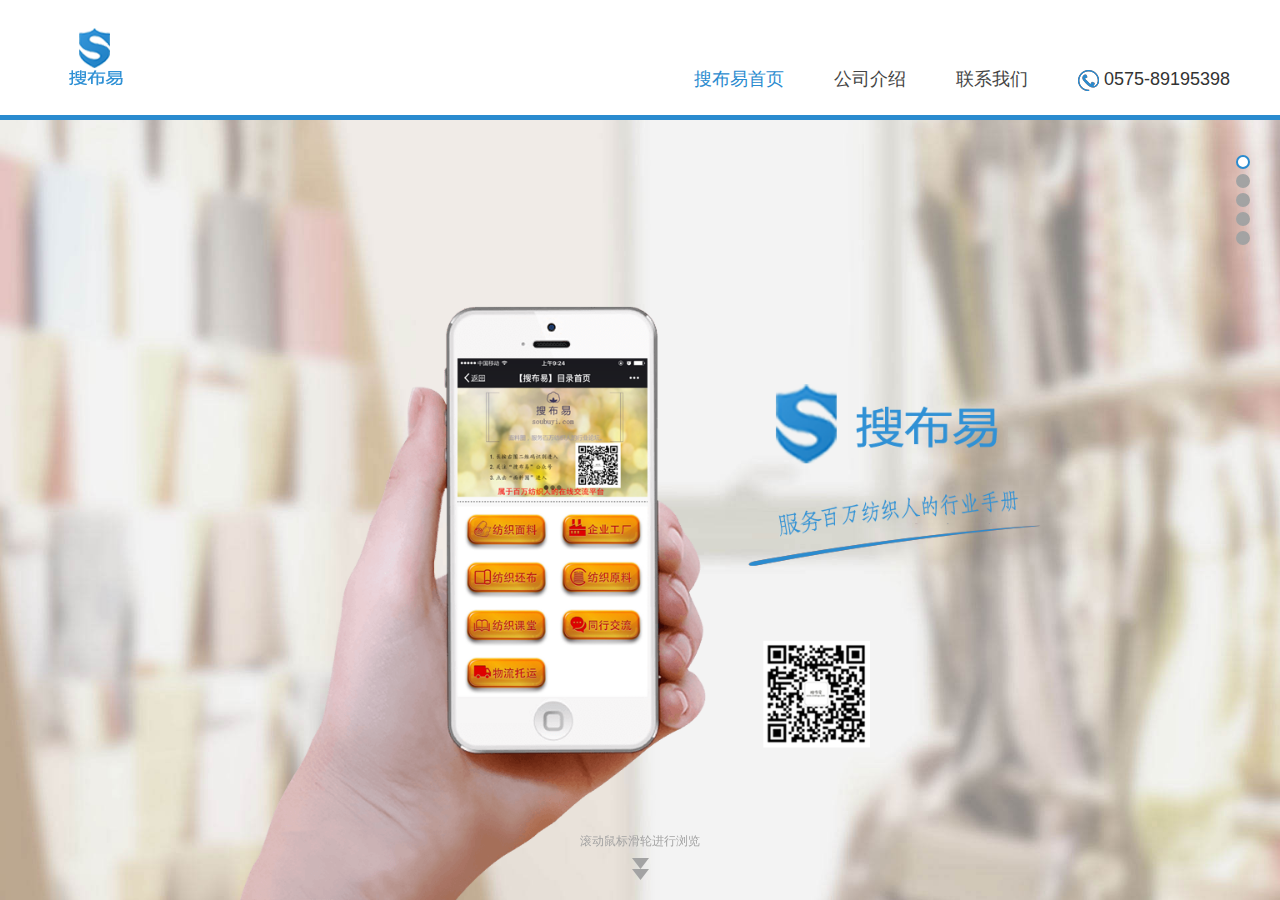
<file: index.html>
<!DOCTYPE html>
<html>
<head>
    <meta charset="UTF-8">
    <meta name="keywords" content="搜布易，搜布易官网，微德福，微德福搜布易，纺织，纺织app，轻纺，轻纺城">
    <meta name="description" content="搜布易,服务百万纺织人的行业手册">
    <title>搜布易-服务百万纺织人的行业手册</title>
    <link rel="icon" href="images/icon.png" type="image/x-icon">
    <link href="css/swiper.min.css" rel="stylesheet">
    <link rel="stylesheet" href="css/style.css">
    <style>
        html,body{
            height: 100%;
        }
        footer{
            width: 100%;
            position: absolute;
            bottom: 0;
        }
    </style>
</head>
<body>
    <div class="swiper-container">
        <div class="swiper-wrapper">
            <div class="swiper-slide slide1">
                <header>
                    <nav class="clearfix">
                        <img src="images/logo.png" alt="" class="logo1">
                        <ul class="nav clearfix">
                            <li><a class="active" href="index.html">搜布易首页</a></li>
                            <li><a href="company.html">公司介绍</a></li>
                            <li><a href="contact.html">联系我们</a></li>
                            <li><i></i><a href="javascript:;">0575-89195398</a></li>
                        </ul>
                    </nav>
                </header>
                <section class="download">
                    <img class="download_left" src="images/phone1.png" alt="">
                    <div class="download_right">
                        <img class="logo" src="images/logo2.png" alt="">
                        <div class="qrcode">
                            <img src="images/QRcode_df.png" alt="">
                        </div>
                    </div>
                </section>
                <div class="pagination">
                    <span>滚动鼠标滑轮进行浏览</span>
                    <div class="down">
                        <i></i>
                        <i></i>
                    </div>
                </div>
            </div>
            <div class="swiper-slide slide2">
            	<section class="pContent">
                	<div class="phone">
                        <img src="images/phone2.png" alt="">
                        <img class="animated" src="images/left.png" alt="">
                        <img class="animated" src="images/right.png" alt="">
                	</div>
                    <p class="pageTheme">【搜布易】首页目录</p>
                    <p class="pageText"> 全国纺织行业全产业链展示，纺织行业服务公司展示</p>
                </section>
                <div class="pagination">
                    <div class="up">
                        <i></i>
                        <i></i>
                    </div>
                    <span>滚动鼠标滑轮进行浏览</span>
                    <div class="down">
                        <i></i>
                        <i></i>
                    </div>
                </div>
                <div class="qrcode2">
                    <img src="images/QRcode_df.png" alt="">
                    <p>扫码关注公众号</p>
                </div>
            </div>
            <div class="swiper-slide slide3">
                <section class="pContent">
                    <div class="phone">
                        <img src="images/phone3.png" alt="">
                        <span class="animated">在专业市场如“蕾丝”的搜索框中输入企业关键词</span>
                        <span class="animated">找到你想要了解的企业</span>
                    </div>
                    <p class="pageTheme">搜索框功能介绍</p>
                    <p class="pageText">在任意页面中的搜索框中，输入企业关键词找到你想了解的企业</p>
                </section>
                <div class="pagination">
                    <div class="up">
                        <i></i>
                        <i></i>
                    </div>
                    <span>滚动鼠标滑轮进行浏览</span>
                    <div class="down">
                        <i></i>
                        <i></i>
                    </div>
                </div>
                <div class="qrcode2">
                    <img src="images/index.png" alt="">
                    <p>扫码进入首页</p>
                </div>
            </div>
            <div class="swiper-slide slide4">
                <section class="pContent">
                    <div class="phone">
                        <img src="images/phone4.png" alt="">
                        <img class="animated" src="images/frame.png" alt="">
                        <img class="animated" src="images/bt.png" alt="">
                        <img class="animated" src="images/content.png" alt="">
                    </div>
                    <p class="pageTheme">免费入驻功能介绍</p>
                    <p class="pageText">点击自己的行业，免费加入我们，获得诸多权益</p>
                </section>
                <div class="pagination">
                    <div class="up">
                        <i></i>
                        <i></i>
                    </div>
                    <span>滚动鼠标滑轮进行浏览</span>
                     <div class="down">
                        <i></i>
                        <i></i>
                    </div>
                </div>
                <div class="qrcode2">
                    <img src="images/settled.png" alt="">
                    <p>扫码免费入驻</p>
                </div>
        	</div>
        	<div class="swiper-slide slide5">
                <section class="pContent">
                    <div class="phone">
                        <img src="images/phone5.png" alt="">
                        <img class="animated" src="images/box.png" alt="">
                    </div>
                    <p class="pageTheme">【搜布易】面料圈介绍</p>
                    <p class="pageText">随时随地在线上和全国纺织人在线交流</p>
                </section>
                <div class="pagination" style="bottom: 50px;">
                    <div class="up">
                        <i></i>
                        <i></i>
                    </div>
                    <span>滚动鼠标滑轮进行浏览</span>
                </div>
                <div class="qrcode2">
                    <img src="images/forum.png" alt="">
                    <p>扫码在线交流</p>
                </div>
                <footer>
                    &copy;&nbsp;微德福网络科技有限公司&nbsp;&nbsp;&nbsp;2014-2017&nbsp;&nbsp;&nbsp;&nbsp;浙ICP备14037142号-2
                </footer>
            </div>
        </div>
    	<div class="swiper-pagination"></div>
    </div>
    <script src="js/jquery.min.js"></script>
    <script src="js/swiper.jquery.min.js"></script>
    <script src="js/main.js"></script>
</body>
</html>
</file>
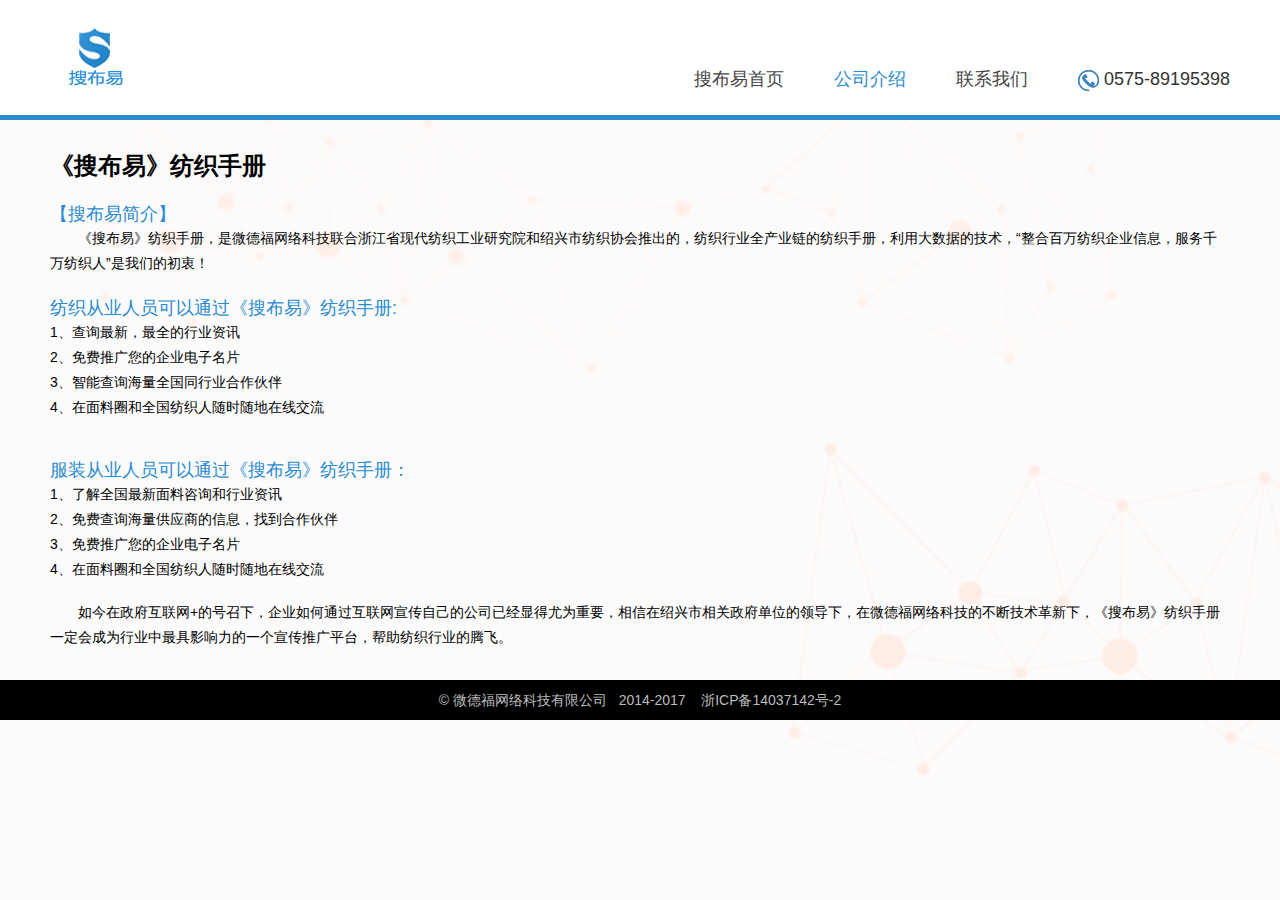
<file: company.html>
<!DOCTYPE html>
<html>
<head>
    <meta charset="UTF-8">
    <meta name="keywords" content="搜布易，搜布易官网，微德福，微德福搜布易，纺织，纺织app，轻纺，轻纺城">
    <meta name="description" content="搜布易,服务百万纺织人的行业手册">
    <title>搜布易-服务百万纺织人的行业手册</title>
    <link rel="icon" href="images/icon.png" type="image/x-icon">
    <link rel="stylesheet" href="css/style.css">
</head>
<body class="introBg">
    <header>
        <nav class="clearfix">
            <img src="images/logo.png" alt="" class="logo1">
            <ul class="nav clearfix">
                <li><a href="index.html">搜布易首页</a></li>
                <li><a class="active" href="company.html">公司介绍</a></li>
                <li><a href="contact.html">联系我们</a></li>
                <li><i></i><a href="javascript:;">0575-89195398</a></li>
            </ul>
        </nav>
    </header>
    <div class="introduce">
        <h1>《搜布易》纺织手册</h1>
        <h4>【搜布易简介】</h4>
        <p class="text-indent2">《搜布易》纺织手册，是微德福网络科技联合浙江省现代纺织工业研究院和绍兴市纺织协会推出的，纺织行业全产业链的纺织手册，利用大数据的技术，“整合百万纺织企业信息，服务千万纺织人”是我们的初衷！</p>
        <h4> 纺织从业人员可以通过《搜布易》纺织手册:</h4>
        <p>1、查询最新，最全的行业资讯</p>
        <p>2、免费推广您的企业电子名片</p>
        <p>3、智能查询海量全国同行业合作伙伴</p>
        <p>4、在面料圈和全国纺织人随时随地在线交流</p><br>
        <h4>服装从业人员可以通过《搜布易》纺织手册：</h4>
        <p>1、了解全国最新面料咨询和行业资讯</p>
        <p>2、免费查询海量供应商的信息，找到合作伙伴</p>
        <p>3、免费推广您的企业电子名片</p>
        <p>4、在面料圈和全国纺织人随时随地在线交流</p><br />
        <p class="text-indent2">如今在政府互联网+的号召下，企业如何通过互联网宣传自己的公司已经显得尤为重要，相信在绍兴市相关政府单位的领导下，在微德福网络科技的不断技术革新下，《搜布易》纺织手册一定会成为行业中最具影响力的一个宣传推广平台，帮助纺织行业的腾飞。</p>
    </div>
    <footer>
        &copy;&nbsp;微德福网络科技有限公司&nbsp;&nbsp;&nbsp;2014-2017&nbsp;&nbsp;&nbsp;&nbsp;浙ICP备14037142号-2
    </footer>
</body>
</html>
</file>
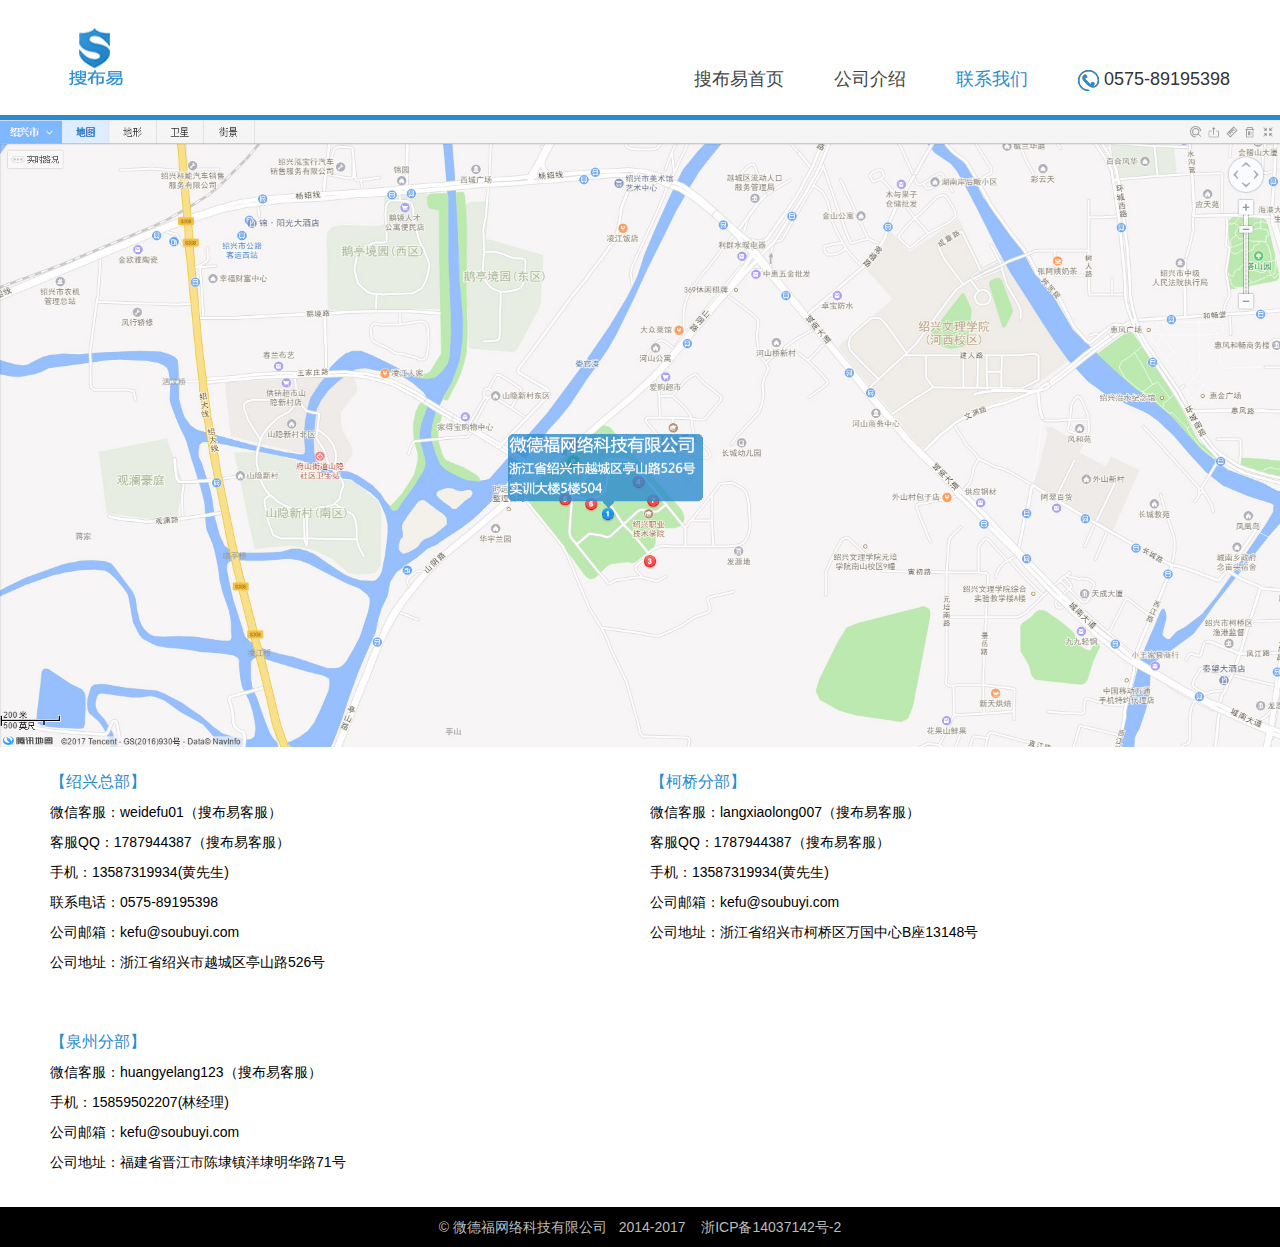
<file: contact.html>
<!DOCTYPE html>
<html lang="en">
<head>
    <meta charset="UTF-8">
    <meta name="keywords" content="搜布易，搜布易官网，微德福，微德福搜布易，纺织，纺织app，轻纺，轻纺城">
    <meta name="description" content="搜布易,服务百万纺织人的行业手册">
    <title>搜布易-服务百万纺织人的行业手册</title>
    <link rel="icon" href="images/icon.png" type="image/x-icon">
    <link rel="stylesheet" href="css/style.css">
</head>
<body>
    <header>
        <nav class="clearfix">
            <img src="images/logo.png" alt="" class="logo1">
            <ul class="nav clearfix">
                <li><a href="index.html">搜布易首页</a></li>
                <li><a href="company.html">公司介绍</a></li>
                <li><a class="active" href="contact.html">联系我们</a></li>
                <li><i></i><a href="javascript:;">0575-89195398</a></li>
            </ul>
        </nav>
    </header>
    <div class="map clearfix">
        <img src="images/map.jpg" alt="">
        <div class="site">
            <img src="images/round.png" alt="">
            <img src="images/round.png" alt="">
            <img src="images/round.png" alt="">
        </div>
        <div class="badge">
            <img src="images/badge.png" alt="">
        </div>
    </div>
    <div class="content">
        <div class="col">
            <h4>【绍兴总部】</h4>
            <p><label>微信客服：</label><span>weidefu01（搜布易客服）</span></p>
            <p><label>客服QQ：</label><span>1787944387（搜布易客服）</span></p>
            <p><label>手机：</label><span>13587319934(黄先生)</span></p>
            <p><label>联系电话：</label><span>0575-89195398</span></p>
            <p><label>公司邮箱：</label><span>kefu@soubuyi.com</span></p>
            <p><label>公司地址：</label><span>浙江省绍兴市越城区亭山路526号</span></p>
        </div>
        <div class="col">
        	<h4>【柯桥分部】</h4>
            <p><label>微信客服：</label><span>langxiaolong007（搜布易客服）</span></p>
            <p><label>客服QQ：</label><span>1787944387（搜布易客服）</span></p>
            <p><label>手机：</label><span>13587319934(黄先生)</span></p>
            <p><label>公司邮箱：</label><span>kefu@soubuyi.com</span></p>
            <p><label>公司地址：</label><span>浙江省绍兴市柯桥区万国中心B座13148号</span></p>
        </div>
         <div class="col">
        	<h4>【泉州分部】</h4>
            <p><label>微信客服：</label><span>huangyelang123（搜布易客服）</span></p>
            <p><label>手机：</label><span>15859502207(林经理)</span></p>
            <p><label>公司邮箱：</label><span>kefu@soubuyi.com</span></p>
            <p><label>公司地址：</label><span>福建省晋江市陈埭镇洋埭明华路71号</span></p>
        </div>
    </div>
    <footer>
        &copy;&nbsp;微德福网络科技有限公司&nbsp;&nbsp;&nbsp;2014-2017&nbsp;&nbsp;&nbsp;&nbsp;浙ICP备14037142号-2
    </footer>
</body>
</html>
</file>
<file: css/style.css>
html,body,div,dl,dt,dd,ul,ol,li,h1,h2,h3,h4,h5,h6,input,textarea,p,th,td,label{margin: 0px;padding: 0px;font-family: -apple-system,Avenir Next,Avenir,Lucida Grande,Calibri,Trebuchet MS,Helvetica,Arial,PingFang SC,Hiragino Sans GB,WenQuanYi Micro Hei,STHeiti,Microsoft Jhenghei,Nanum Gothic,sans-serif;}
ol,ul{list-style: none;}
fieldset,img {border:0;}
h1,h2,h3,h4,h5,h6,label{font-size:100%;font-weight:normal;}
a,a:link,a:visited,a:active,a:hover{
    text-decoration: none;
    -webkit-tap-highlight-color: transparent;
    -webkit-touch-callout: none;
    -webkit-user-select: none;
    -moz-tap-highlight-color: transparent;
    -moz-touch-callout: none;
    -moz-user-select: none;
}
button{border: 0;cursor: pointer;}
input,button,textarea{outline:none;font-family:sans-serif;border-radius: 0;font-family: -apple-system,Avenir Next,Avenir,Lucida Grande,Calibri,Trebuchet MS,Helvetica,Arial,PingFang SC,Hiragino Sans GB,WenQuanYi Micro Hei,STHeiti,Microsoft Jhenghei,Nanum Gothic,sans-serif;-webkit-tap-highlight-color: transparent;}
textarea{-webkit-appearance: none;-moz-appearance: none;appearance: none;}
::before,::after{display: inline-block;*display: inline;}

*{
    -webkit-box-sizing: border-box;
    -moz-box-sizing: border-box;
    -o-box-sizing: border-box;
    box-sizing: border-box;
}
input[type="radio"]:focus{
    outline: none;
}
html,body{
    min-width: 980px;
}
.clearfix:after{
    content: '';
    display: table;
    clear: both;
}
.text-indent2{
    text-indent: 2em;
}
.fll{
    float: left;
}
.flr{
    float: right;
}
.swiper-container-vertical>.swiper-pagination-bullets{
    top: 200px;
    right: 30px;
}
.swiper-pagination-bullet{
    width: 14px;
    height: 14px;
    border: 2px solid;
    border-color: #a3a3a3;
    background: #a3a3a3;
    opacity: 1;
}
.swiper-pagination-bullet-active{
    border-color: #2a8bcf;
    background: #fff;
}
header{
    background: #fff;
    border-bottom: 5px solid #2a8bcf;
    padding: 28px 0;
    height: 120px;
}
nav{
    width: 100%;
    max-width: 1200px;
    margin: 0 auto;
    position: relative;
    padding: 0 10px;
}

nav .logo{
    float: left;
}
.nav{
    position: absolute;
    right: 10px;
    bottom: 0;
}
.nav li{
    float: left;
    font-size: 18px;
    margin-right: 50px;
    line-height: 25px;
}
.nav li:last-child{
    margin-right: 0;
}
.nav li a{
    color: #444;
}
.nav li a.active{
    color: #2a8bcf;
}
.nav li:last-child i{
    display: inline-block;
    width: 21px;
    height: 21px;
    margin-right: 5px;
    vertical-align: middle;
    background: url("../images/icon_tel.png");
}
.nav li:last-child a{
    color: #333;
}
.swiper-container {
    width: 100%;
    height: 100%;
}
.swiper-slide{
    overflow: hidden;
    background-attachment: fixed;
}
.slide1{
    background: url("../images/bg1.jpg") no-repeat center top;
    background-size: cover;
    position: relative;
}
.download{
    -webkit-transform-origin:50% 100%;
    -moz-transform-origin:50% 100%;
    -o-transform-origin:50% 100%;
    transform-origin:50% 100%;
    position: absolute;
    bottom: 0;
    left: 0;
    right: 0;
    width: 960px;
    margin: 0 auto;
    overflow: hidden;
}
.download_left{
    float: left;
}
.download_right{
    float: right;
}
.download_right .logo{
    display: block;
    margin-top: 80px;
}
.download_btn{
    float: left;
    margin-top: 90px;
}
.qrcode{
    float: left;
    margin: 90px 0 0 20px;
    padding: 4px;
    background: #fff;
}
.qrcode img{
    float: left;
}
.slide2{
    background: url("../images/bg2.jpg") no-repeat center;
    background-size: cover;
}
.slide3{
    background: url("../images/bg3.jpg") no-repeat center;
    background-size: cover;
}
.slide4{
    background: url("../images/bg4.jpg") no-repeat center;
    background-size: cover;
}
.slide5{
    background: url("../images/bg3.jpg") no-repeat center;
    background-size: cover;
}
.pContent{
    -webkit-transform-origin:50% 100%;
    -moz-transform-origin:50% 100%;
    -o-transform-origin:50% 100%;
    transform-origin:50% 100%;
    position: absolute;
    bottom: 140px;
    left: 0;
    right: 0;
    width: 960px;
    margin: 0 auto;
    text-align: center;
}
.slide2 .phone,.slide3 .phone,.slide4 .phone,.slide5 .phone{
    position: relative;
}
.slide2 .phone img:not(:first-child){
    position: absolute;
    -webkit-opacity: 0;
    -moz-opacity: 0;
    -o-opacity: 0;
    opacity: 0;
    -webkit-transform: scale(0);
    -moz-transform: scale(0);
    -o-transform: scale(0);
    transform: scale(0);
    -webkit-animation-fill-mode: forwards;
    -moz-animation-fill-mode: forwards;
    -o-animation-fill-mode: forwards;
    animation-fill-mode: forwards;
}
.slide2 .phone img:nth-child(2){
    left:-30.2%;
    top: 23.9%;
}
.slide2 .phone img:nth-child(3){
    left: 92.2%;
    top: 58.9%;
}
.slide3 .phone span{
    position: absolute;
    color: #2a8bcf;
    font-weight: bold;
    -webkit-opacity: 0;
    -moz-opacity: 0;
    -o-opacity: 0;
    opacity: 0;
    -webkit-transform: scale(0);
    -moz-transform: scale(0);
    -o-transform: scale(0);
    transform: scale(0);
    -webkit-animation-fill-mode: forwards;
    -moz-animation-fill-mode: forwards;
    -o-animation-fill-mode: forwards;
    animation-fill-mode: forwards;
}
.slide3 .phone span:nth-child(2){
    font-size: 30px;
    left: 23.3%;
    top: 1.7%;
}
.slide3 .phone span:nth-child(3){
    font-size: 26px;
    left: 110.8%;
    top: 48.9%;
}
.slide4 .phone img:not(:first-child){
    position: absolute;
    -webkit-opacity: 0;
    -moz-opacity: 0;
    -o-opacity: 0;
    opacity: 0;
    -webkit-transform: scale(0);
    -moz-transform: scale(0);
    -o-transform: scale(0);
    transform: scale(0);
    -webkit-animation-fill-mode: forwards;
    -moz-animation-fill-mode: forwards;
    -o-animation-fill-mode: forwards;
    animation-fill-mode: forwards;
}
.slide4 .phone img:nth-child(2){
    left: 692px;
    top: 124px;
}
.slide4 .phone img:nth-child(3){
    left: 685px;
    top: 40px;
}
.slide4 .phone img:nth-child(4){
    left: 692px;
    top: 147px;
}
.slide5 .phone img:not(:first-child){
    position: absolute;
    -webkit-opacity: 0;
    -moz-opacity: 0;
    -o-opacity: 0;
    opacity: 0;
    -webkit-transform: scale(0);
    -moz-transform: scale(0);
    -o-transform: scale(0);
    transform: scale(0);
    -webkit-animation-fill-mode: forwards;
    -moz-animation-fill-mode: forwards;
    -o-animation-fill-mode: forwards;
    animation-fill-mode: forwards;
}
.slide5 .phone img:nth-child(2){
    left: -48px;
    top: 88px;
}
.pageTheme{
    color: #2a8bcf;
    font-size: 42px;
    line-height: 80px;
    font-weight: bold;
}
.pageText{
    color: #444;
    font-size: 20px;
}
.qrcode2{
    position: absolute;
    right: 30px;
    bottom: 50px;
}
.qrcode2 p{
    color: #828282;
}
.pagination{
    text-align: center;
    position: absolute;
    width: 120px;
    bottom: 20px;
    left: 0;
    right: 0;
    margin: 0 auto;
    font-size: 12px;
    color: #a3a3a3;
}
.pagination .down{
    width: 17px;
    height: 22px;
    margin: 8px auto 0;
    overflow: hidden;
}
.pagination .down i{
    float: left;
    width: 17px;
    height: 11px;
    background: url("../images/down.png") no-repeat;
}
.pagination .down i:first-child{
    -webkit-animation: scale1 1s linear infinite;
    -moz-animation: scale1 1s linear infinite;
    -o-animation: scale1 1s linear infinite;
    animation: scale1 1s linear infinite;
}
.pagination .down i:last-child{
    -webkit-animation: scale2 1s linear infinite;
    -moz-animation-animation: scale2 1s linear infinite;
    -o-animation: scale2 1s linear infinite;
    animation: scale2 1s linear infinite;
}
.pagination .up{
    width: 17px;
    height: 22px;
    margin: 0 auto 8px;
    overflow: hidden;
}
.pagination .up i{
    float: left;
    width: 17px;
    height: 11px;
    background: url("../images/up.png") no-repeat;
}
.pagination .up i:first-child{
    -webkit-animation: scale2 1s linear infinite;
    -moz-animation-animation: scale2 1s linear infinite;
    -o-animation: scale2 1s linear infinite;
    animation: scale2 1s linear infinite;
}
.pagination .up i:last-child{
    -webkit-animation: scale1 1s linear infinite;
    -moz-animation: scale1 1s linear infinite;
    -o-animation:scale1 1s linear infinite;
    animation: scale1 1s linear infinite;
}
@-webkit-keyframes scale1 {
    0%,100%{-webkit-transform: scale(0.5)}
    50%{-webkit-transform: scale(1)}
}
@-moz-keyframes scale1 {
    0%,100%{-moz-transform: scale(0.5)}
    50%{-moz-transform: scale(1)}
}
@-o-keyframes scale1 {
    0%,100%{-o-transform: scale(0.5)}
    50%{-o-transform: scale(1)}
}
@keyframes scale1 {
    0%,100%{transform: scale(0.5)}
    50%{transform: scale(1)}
}
@-webkit-keyframes scale2 {
    0%,100%{-webkit-transform: scale(1)}
    50%{-webkit-transform: scale(0.5)}
}
@-moz-keyframes scale2 {
    0%,100%{-moz-transform: scale(1)}
    50%{-moz-transform: scale(0.5)}
}
@-o-keyframes scale2 {
    0%,100%{-o-transform: scale(1)}
    50%{-o-transform: scale(0.5)}
}
@keyframes scale2 {
    0%,100%{transform: scale(1)}
    50%{transform: scale(0.5)}
}
.introBg{
    background: url("../images/introBg.jpg") no-repeat;
}
.introduce{
    min-width: 960px;
    width: 100%;
    max-width: 1200px;
    margin: 30px auto 0;
    padding: 0 10px;
}
.introduce h1{
    font-size: 24px;
    font-weight: bold;
}
.introduce h4{
    margin-top: 20px;
    font-size: 18px;
    color: #2a8bcf;
}
.introduce p{
    font-size: 14px;
    line-height: 25px;
}
.introduceImg{
    min-width: 960px;
    width: 100%;
    max-width: 1200px;
    padding: 0 10px;
    margin: 20px auto 0;
    overflow: hidden;
}
.introduceImg img:nth-child(2),.introduceImg img:nth-child(3),.introduceImg img:nth-child(6){
    margin-left: 3px;
}
.introduceImg img:nth-child(3),.introduceImg img:nth-child(4),.introduceImg img:nth-child(5),.introduceImg img:nth-child(6){
    margin-top: 3px;
}
.introduceImg img:nth-child(1){
    width: 47.86%;
}
.introduceImg img:nth-child(2){
    width: -webkit-calc(52.1% - 3px);
    width: -moz-calc(52.1% - 3px);
    width: calc(52.1% - 3px);
}
.introduceImg img:nth-child(3){
    width: -webkit-calc(27.5% - 3px);
    width: -moz-calc(27.5% - 3px);
    width: calc(27.5% - 3px);
}
.introduceImg img:nth-child(4){
    width: -webkit-calc(24.6% - 3px);
    width: -moz-calc(24.6% - 3px);
    width: calc(24.6% - 3px);
}
.introduceImg img:nth-child(5){
    width: 37.51%;
}
.introduceImg img:nth-child(6){
    width: -webkit-calc(37.8% - 3px);
    width: -moz-calc(37.8% - 3px);
    width: calc(37.8% - 3px);
}
.map{
    position: relative;
}
.map img{
    width: 100%;
    float: left;
}
.site{
    position: absolute;
    width: 6.3%;
    left: 45.4%;
    top: 33.8%;
}
.site img{
    position: absolute;
    z-index: 1;
    margin: auto;
    top: 150px;
    left: -30px;
    right: 0;
    width: 100%;
    -webkit-transform: scale(0);
    -moz-transform: scale(0);
    -o-transform: scale(0);
    transform: scale(0);
    -webkit-animation: siteScale 2s linear infinite;
    -moz-animation: siteScale 2s linear infinite;
    -o-animation: siteScale 2s linear infinite;
    animation: siteScale 2s linear infinite;
}
.site img:nth-child(2){
    -webkit-animation-delay: .66s;
    -moz-animation-delay: .66s;
    -o-animation-delay: .66s;
    animation-delay: .66s;
}
.site img:nth-child(3){
    -webkit-animation-delay: 1.33s;
    -moz-animation-delay: 1.33s;
    -o-animation-delay: 1.33s;
    animation-delay: 1.33s;
}
@-webkit-keyframes siteScale {
    0%{-webkit-transform: scale(0);opacity: 1;}
    100%{-webkit-transform: scale(1);opacity: 0;}
}
@-moz-keyframes siteScale {
    0%{-moz-transform: scale(0);opacity: 1;}
    100%{-moz-transform: scale(1);opacity: 0;}
}
@-o-keyframes siteScale {
    0%{-o-transform: scale(0);opacity: 1;}
    100%{-o-transform: scale(1);opacity: 0;}
}
@keyframes siteScale {
    0%{transform: scale(0);opacity: 1;}
    100%{transform: scale(1);opacity: 0;}
}
.badge{
    position: absolute;
    z-index: 10;
    left: 39.7%;
    top: 50%;
    width: 15.2%;
}
.badge img{
    width: 100%;
}
.content{
    min-width: 960px;
    width: 100%;
    max-width: 1200px;
    padding: 0 10px;
    margin: 20px auto 0;
    overflow: hidden;
}
.content .col{
    float: left;
    margin-top: 50px;
    width: -webkit-calc(50% - 10px);
    width: -moz-calc(50% - 10px);
    width: calc(50% - 10px);
    font-size: 14px;
    line-height: 30px;
}
.content .col:nth-child(2n-1){
    margin-right: 20px;
}
.content .col:nth-child(1),.content .col:nth-child(2){
    margin-top: 0;
}
.content h4{
    color: #2a8bcf;
    font-size: 16px;
}
footer{
    margin-top: 30px;
    background: #000;
    color: #bcbcbc;
    font-size: 14px;
    line-height: 40px;
    text-align: center;
}
.animated {
    -webkit-animation-duration: 1s;
    -moz-animation-duration: 1s;
    -o-animation-duration: 1s;
    animation-duration: 1s;
    -webkit-animation-fill-mode: both;
    -moz-animation-fill-mode: both;
    -o-animation-fill-mode: both;
    animation-fill-mode: both
}
@-webkit-keyframes zoomIn {
    0% {
        -webkit-opacity: 0;
        -webkit-transform: scale3d(.3,.3,.3);
    }
    50%,100%{
        -webkit-opacity: 1;
        -webkit-transform: scale3d(1,1,1);
    }
}
@-moz-keyframes zoomIn {
    0% {
        -moz-opacity: 0;
        -moz-transform: scale3d(.3,.3,.3);
    }
    50%,100%{
        -moz-opacity: 1;
        -moz-transform: scale3d(1,1,1);
    }
}
@-o-keyframes zoomIn {
    0% {
        -o-opacity: 0;
        -o-transform: scale3d(.3,.3,.3);
    }
    50%,100%{
        -o-opacity: 1;
        -o-transform: scale3d(1,1,1);
    }
}
@keyframes zoomIn {
    0% {
        opacity: 0;
        transform: scale3d(.3,.3,.3);
    }
    50%,100%{
        opacity: 1;
        transform: scale3d(1,1,1);
    }
}
.zoomIn {
    -webkit-animation-name: zoomIn;
    -moz-animation-name: zoomIn;
    -o-animation-name: zoomIn;
    animation-name: zoomIn;
}
</file>
